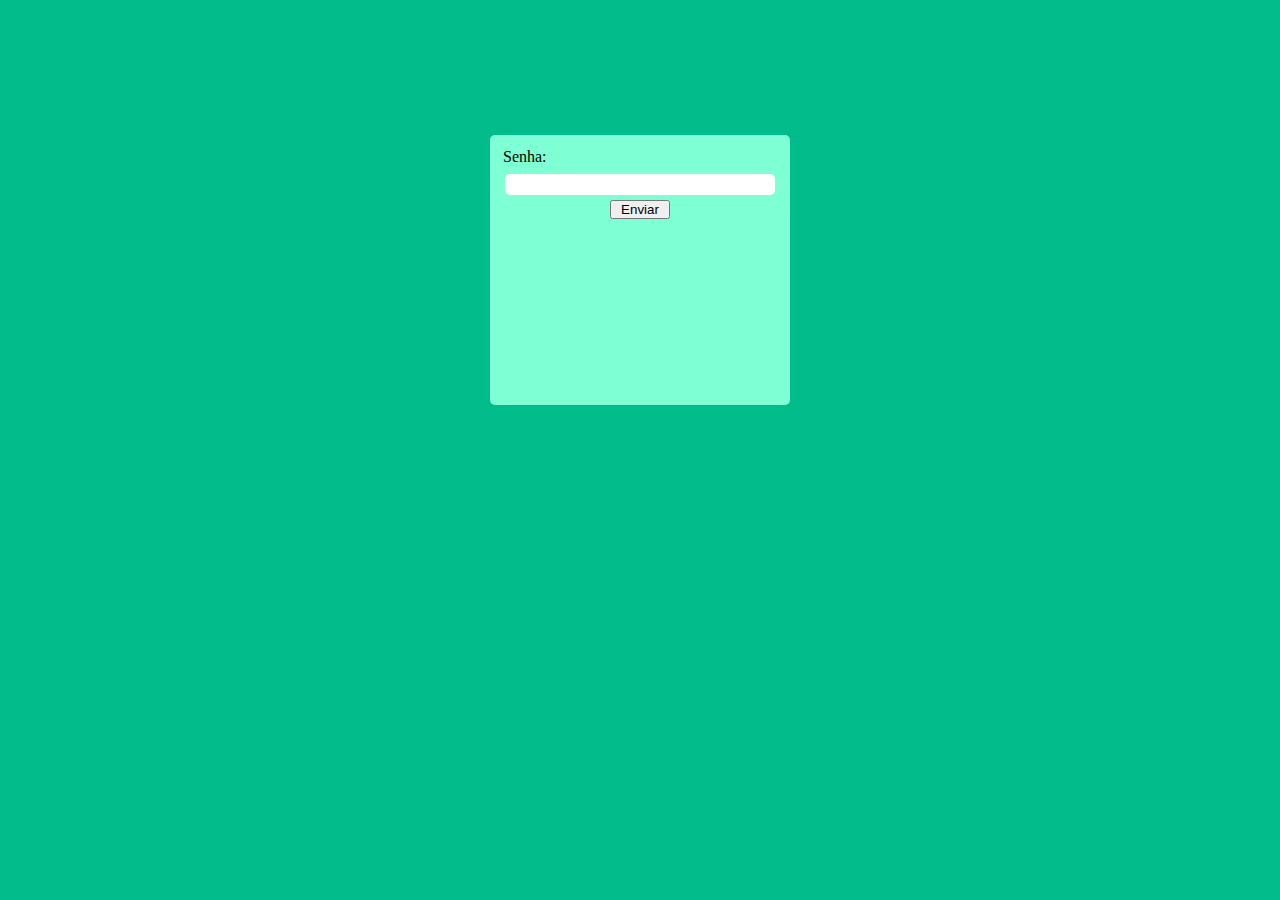
<file: Desafio1/index.html>
<!DOCTYPE html>
<html lang="pt-br">
<head>
    <meta charset="UTF-8">
    <meta http-equiv="X-UA-Compatible" content="IE=edge">
    <meta name="viewport" content="width=device-width, initial-scale=1.0">
    <link rel="stylesheet" href="assets/style/style.css">
    <title>Validador de senhas</title>
</head>
<body>
    <main>
        <section>
            <form action="get" class="formulario">
                <label for="isenha">Senha: </label>
                <input type="password" name="senha" id="isenha">
                <button type="submit">Enviar</button>
            </form>
        </section>
    </main>
    <script src="assets/js/validador.js"></script>
</body>
</html>
</file>
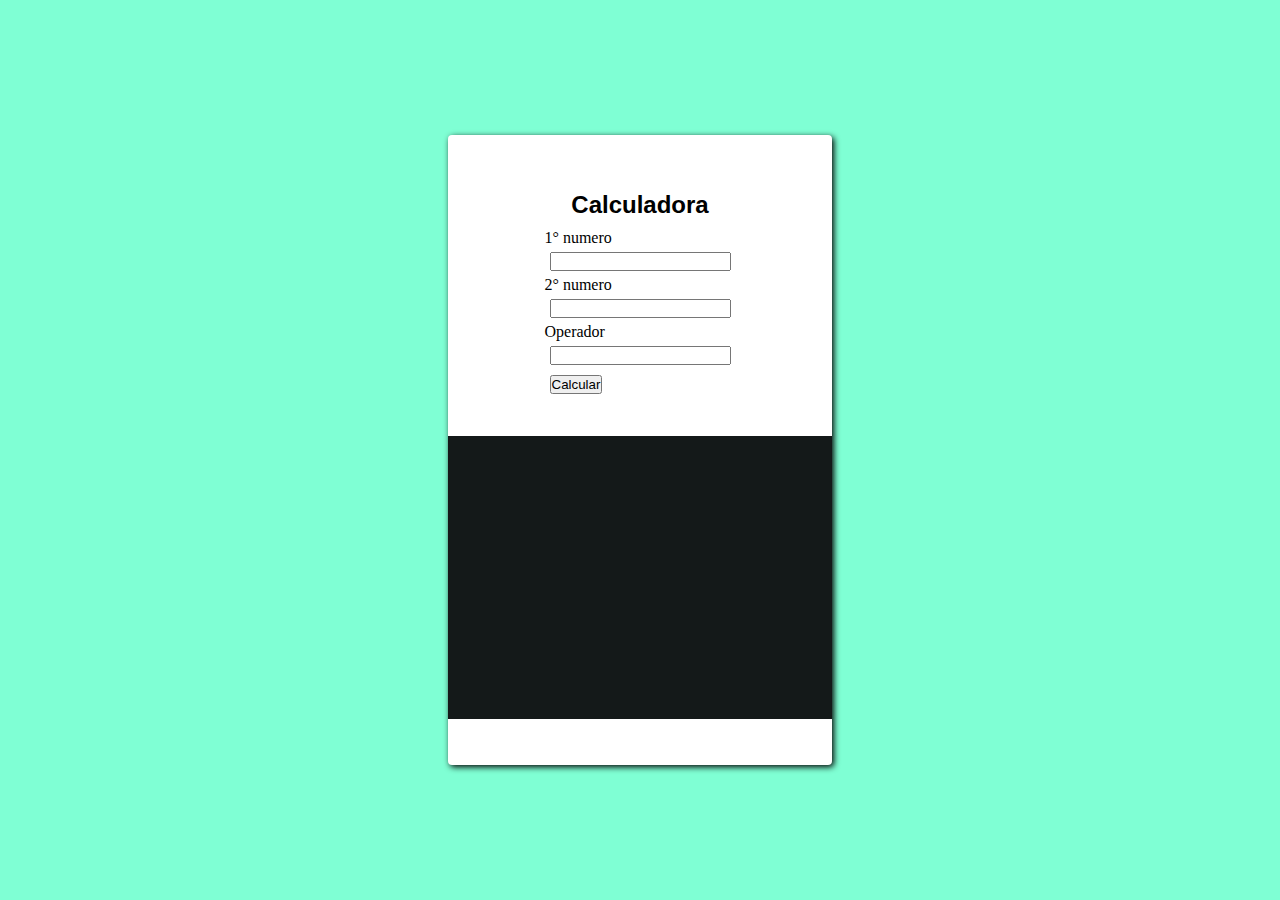
<file: desafio3/index.html>
<!DOCTYPE html>
<html lang="pt-br">

<head>
    <meta charset="UTF-8">
    <meta http-equiv="X-UA-Compatible" content="IE=edge">
    <meta name="viewport" content="width=device-width, initial-scale=1.0">
    <link rel="stylesheet" href="assets/css/style.css">
    <title>Calculadora</title>
</head>

<body>
    <main>
        <section class="container">
            <h2>Calculadora</h2>
            <form action="post" class="formulario">
                <label for="numero-um">1° numero</label>
                <input type="number" name="numero-um" id="numero-um" required>

                <label for="numero-dois">2° numero</label>
                <input type="number" name="numero-dois" id="numero-dois" required>

                <label for="operador">Operador</label>
                <input type="text" id="operador"  maxlength="1" required>
                <button type="submit" id="enviar">Calcular</button>
            </form>
            <div id="resultado">

            </div>

        </section>
    </main>
    <script src="assets/js/script.js"></script>
</body>

</html>
</file>
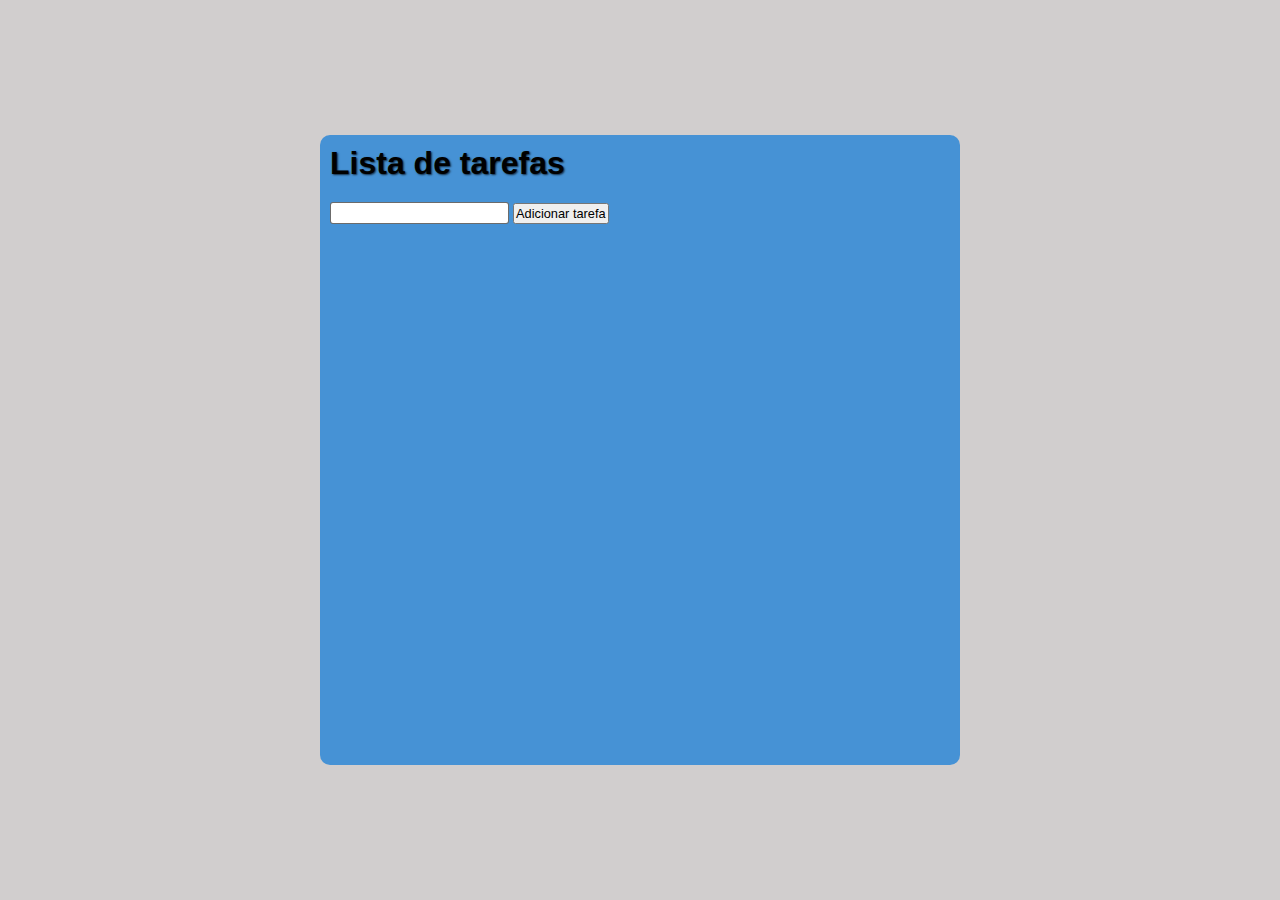
<file: Desafio2/assets/index.html>
<!DOCTYPE html>
<html lang="pt-br">
<head>
    <meta charset="UTF-8">
    <meta http-equiv="X-UA-Compatible" content="IE=edge">
    <meta name="viewport" content="width=device-width, initial-scale=1.0">
    <link rel="stylesheet" href="style/style.css">
    <title>Minha lista de tarefas</title>
</head>
<body >
    <div class="container">
        <h1>Lista de tarefas</h1>
        <p>
            <input type="text" class="add-tarefa">
            <button type="submit" class="button-add">Adicionar tarefa</button>
        </p>
        <ol class="tarefa">

        </ol>
    </div>
    <script src="js/listatarefas.js"></script>
</body>
</html>
</file>
<file: Desafio1/assets/style/style.css>
*{
    margin: 0;
    padding: 0;
    box-sizing: border-box;
}

body{
    background-color: rgb(2, 189, 139);
}
main{
    position: relative;
}
main section{
    position: absolute;
    width: 300px;
    height: 30vh;
    max-width: 500px;
    max-height: 350px;
    background-color: aquamarine;
    top: 50%;
    left: 50%;
    border-radius: 5px;
    transform: translate(-50%, 50%);
}

main form{
    display: flex;
    flex-direction: column;
    justify-content: center;
    padding: 10px;
    
}

main form > input{
    border: none;
    border-radius: 5px;
    margin: 5px;
    padding: 3px;

}
main form > label{
    padding: 3px;

}
main form > input:focus{
    border: rgb(186, 186, 146);
    background-color: rgba(211, 211, 211, 0.749);
}
main form > button[type='submit']{
    display: block;
    margin: auto;
    width: 60px;
    

}
</file>
<file: desafio3/assets/css/style.css>
* {
    padding: 0;
    margin: 0;
    box-sizing: border-box;
}

body {
    background-color: aquamarine;
    display: flex;
    height: 100vh;
    justify-content: center;
    align-items: center;
}

.container {
    display: flex;
    flex-direction: column;
    justify-content: center;
    align-items: center;
    background-color: rgb(255, 255, 255);
    width: 30vw;
    height: 70vh;
    border-radius: 4px;
    box-shadow: 2px 2px 6px;
}


.container h2{
    font-family: 'Gill Sans', 'Gill Sans MT', Calibri, 'Trebuchet MS', sans-serif;
    padding: 10px;
}

form input{
    display: block;
    margin: 5px;
}

form button{
    margin: 5px;
}

div#resultado{
    display: flex;
    justify-content: center;
    align-items: center;
    background-color: rgb(20, 25, 25);
    width: 100%;
    height: 45%;
    margin-top: 37px;
}

div#resultado > p{
   color: white;
}
</file>
<file: Desafio2/assets/style/style.css>
* {
    padding: 0;
    margin: 0;
}

body {
    display: flex;
    background-color: rgb(209, 206, 206);
    justify-content: center; /* Centraliza horizontalmente */
    align-items: center; /* Centraliza verticalmente */
    height: 100vh; /* Faz com que o corpo da página ocupe toda a altura da janela do navegador */
}

.container h1{
    font-family: Arial, Helvetica, sans-serif;
    text-shadow: 1px 1px 2px rgba(0, 0, 0, 0.711);
    padding: 10px;
}


.container {
    width: 50vw;
    height: 70vh;
    max-height: 100vh;
    border-radius: 10px;
    overflow-y: auto;
    background-color: rgba(58, 141, 214, 0.916);
    /* align-items: center; Centraliza verticalmente dentro do container */
    /* justify-content: center; Centraliza horizontalmente dentro do container */
}

.container > p{
    padding: 10px;

}

.container ol{
    padding: 10px;
    margin-left: 20px;
}

.container input{
    height: 20px;
    border-radius: 3px;
    border: 1px solid rgba(0, 0, 0, 0.582);
}

.container .button-add{
    font-size: 0.8em;
    padding: 1px;
}

.container ol > li{
    border: 1px solid gray;
    font-size: 1.1em;
    color: rgb(244, 244, 244);
    padding: 3px;
    margin: 2px;
    border-radius: 5px;
    background-image: linear-gradient(to right, rgba(0, 0, 0, 0.609), transparent);
}
.tarefa button{
    float: right;
    border-radius: 2px;
    border: 1px solid rgba(0, 0, 0, 0.585);
    padding: 2px;
    border-radius: 5px;

    
}
  
.tarefa button:hover{
    padding: 1px;
    background-color: rgba(21, 83, 70, 0.769);
    color: wheat;


    
}
</file>
